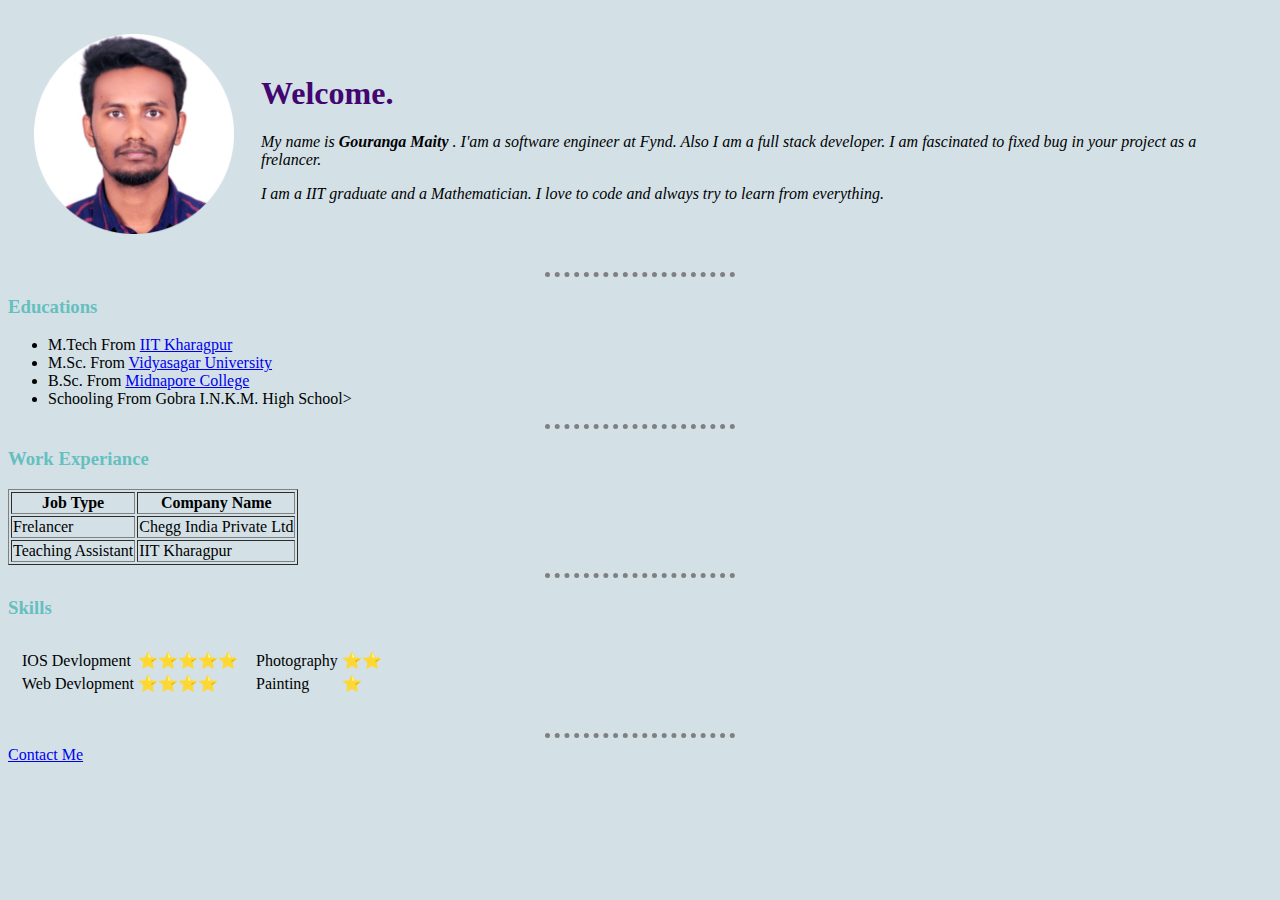
<file: index.html>
<!DOCTYPE html>
<html>

<head>
    <meta charset="utf-8">
    <title>Gouranga Maity ❤️ </title>
    <link rel="icon" href="./images/profilePhoto.jpeg" type="image/x-icon">
    <link rel="stylesheet" href="./css/styles.css">
</head>

<body>
    <table cellspacing="25">
        <tr>
            <td> <img src="./images/profilePhotoCircle.png" alt="Profile Photo">
            </td>
            <td>
                <h1>Welcome.</h1>
                <p> <em>My name is <strong>Gouranga Maity </strong>. I'am a software engineer at Fynd. Also I am a full
                        stack
                        developer. I am fascinated to fixed bug in your project as a frelancer.
                    </em>
                </p>
                <p> <em>I am a IIT graduate and a Mathematician. I love to code and always try to learn from everything.
                    </em>
                </p>
            </td>
    </table>

    <hr>
    <h3> Educations</h3>
    <ul>
        <li>M.Tech From <a href="http://www.iitkgp.ac.in/">IIT Kharagpur</a></li>
        <li>M.Sc. From <a href="http://www.vidyasagar.ac.in/">Vidyasagar University</a></li>
        <li>B.Sc. From <a href="https://midnaporecollege.ac.in/">Midnapore College</a></li>
        <li>Schooling From Gobra I.N.K.M. High School></li>
    </ul>
    <hr>
    <h3> Work Experiance</h3>
    <table border="1">
        <thead>
            <th>Job Type </th>
            <th> Company Name</th>
        </thead>
        <tbody>
            <tr>
                <td>Frelancer</td>
                <td>Chegg India Private Ltd </td>
            </tr>
            <tr>
                <td>Teaching Assistant </td>
                <td> IIT Kharagpur</td>
            </tr>
        </tbody>
        <tfoot>

        </tfoot>
    </table>
    <hr>
    <h3>Skills</h3>
    <table cellspacing="10">
        <tr>
            <td>
                <table>
                    <tr>
                        <td> IOS Devlopment </td>
                        <td> ⭐⭐⭐⭐⭐</td>
                    </tr>
                    <td> Web Devlopment</td>
                    <td> ⭐⭐⭐⭐</td>
                </table>
            </td>
            <td>
                <table>
                    <tr>
                        <td> Photography</td>
                        <td> ⭐⭐</td>
                    </tr>
                    <tr>
                        <td> Painting</td>
                        <td> ⭐</td>
                    </tr>
                </table>
            </td>
        </tr>
    </table>

    <br>
    <hr>
    <a href="contact_me.html">Contact Me</a>

</body>

</html>
</file>
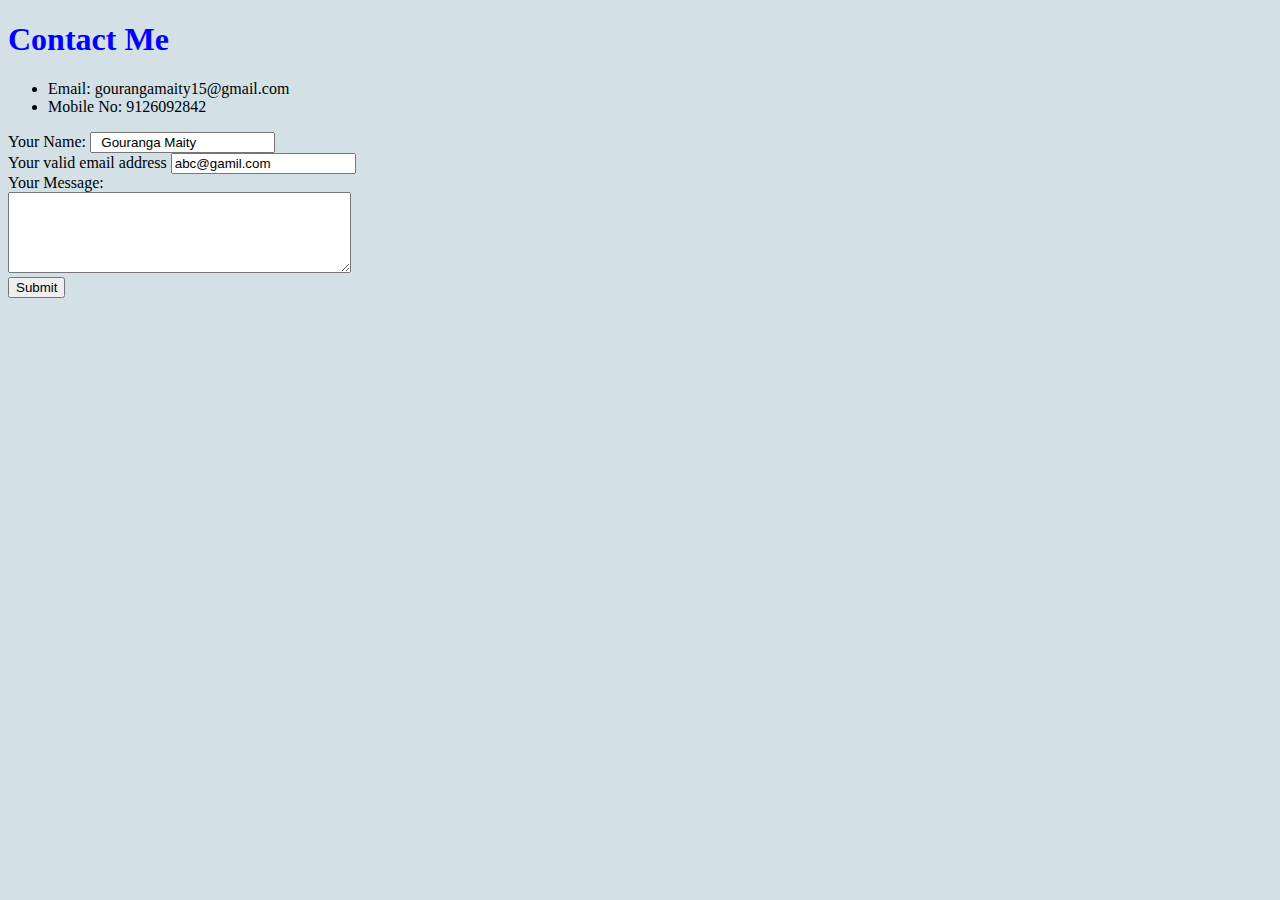
<file: contact_me.html>
<!DOCTYPE html>
<html>
    <head>
        <meta charset="utf-8">
        <meta http-equiv="X-UA-Compatible" content="IE=edge">
        <title>My Contact Details</title>
        <link rel="stylesheet" href="./css/styles.css">
    </head>
    <body>
        <h1 style="color:blue;">Contact Me</h1>
       <ul>
        <li>Email: gourangamaity15@gmail.com</li>
        <li>Mobile No: 9126092842</li>
       </ul>

       <form action="mailto:gourangamaity15@gmail.com" method="post" enctype="text/plain">
        <label> Your Name:</label>
        <input type="text" name="YourName" value="  Gouranga Maity  "><br>
        <label>Your valid email address</label>
        <input type="email" name="Youremail" value="abc@gamil.com" ><br>
        <label> Your Message: </label> <br>
        <textarea name="YourMessage" cols="40" rows="5"></textarea>
        <br><input type="submit" name="" >
       </form>
    </body>
</html>
</file>
<file: css/styles.css>
body {
    background-color: #d3e1e7;
}

h1 {
    color: #430671;
}

h3 {
    color: #66BFBF;
}

hr {
    background-color: none;
    border-style: none;
    border-top-style: dotted;
    border-color: grey;
    border-width: 5px;
    height: 0px;
    width: 15%;
}

img {
    height: 200px;
}
</file>
